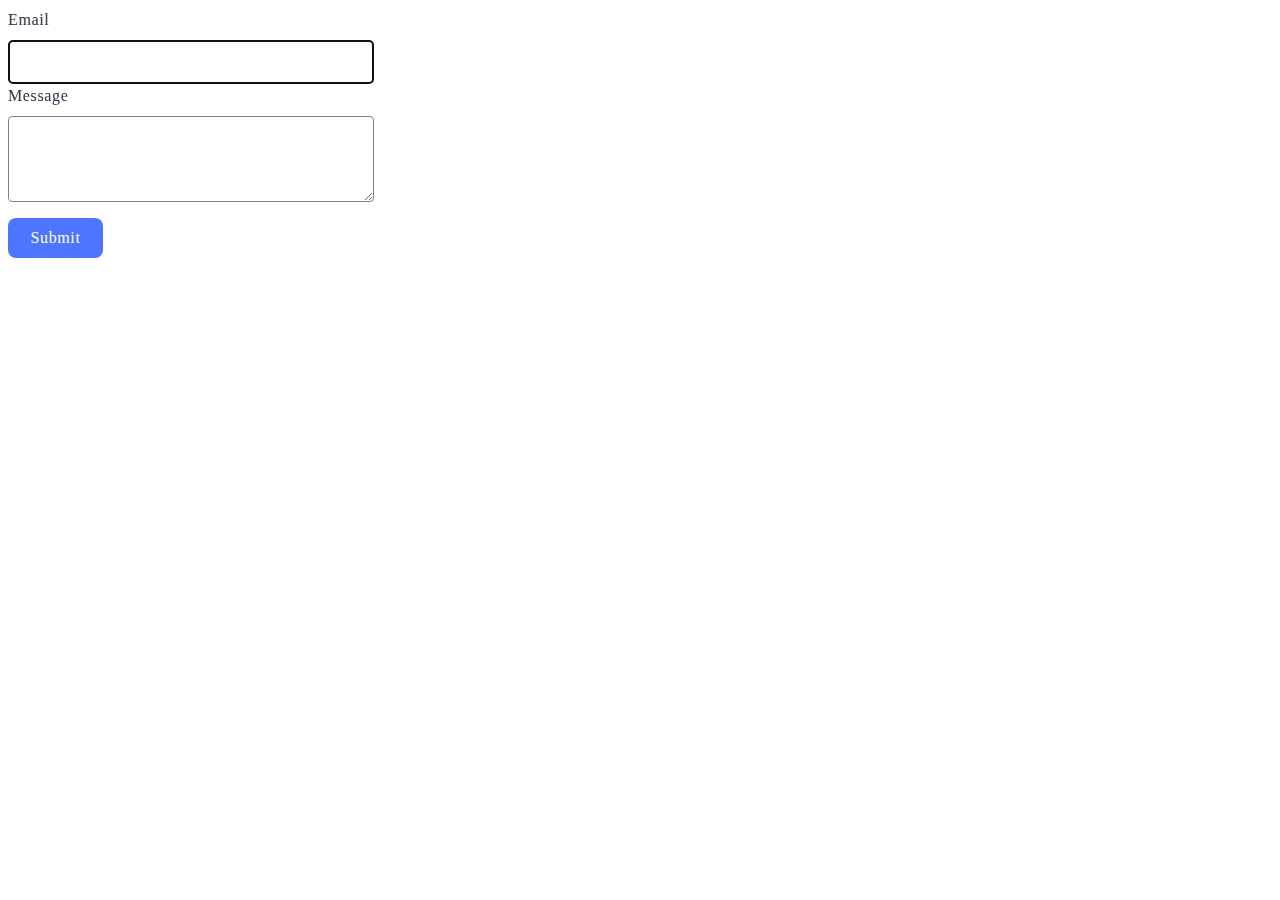
<file: src/2-form.html>
<!DOCTYPE html>
<html lang="en">
  <head>
    <meta charset="UTF-8" />
    <meta name="viewport" content="width=device-width, initial-scale=1.0" />
    <title>Document</title>

    <link rel="stylesheet" href="./css/form.css" />
  </head>
  <body>
    <form class="feedback-form" autocomplete="off">
      <label>
        Email
        <input type="email" name="email" autofocus />
      </label>
      <label>
        Message
        <textarea name="message" rows="8"></textarea>
      </label>
      <button type="submit">Submit</button>
    </form>

    <script src="./js/2-form.js" defer type="module"></script>
  </body>
</html>
</file>
<file: src/css/form.css>
label {
  color: #2e2f42;
  font-family: Montserrat;
  font-size: 16px;
  line-height: 1.5; /* 150% */
  letter-spacing: 0.04em;
  display: flex;
  flex-direction: column;
  gap: 8px;
}

.feedback-form {
  display: flex;
  flex-direction: column;
}

input {
  width: 360px;
  height: 40px;
  flex-shrink: 0;
  border-radius: 4px;
  border: 1px solid #808080;
}

textarea {
  width: 360px;
  height: 80px;
  flex-shrink: 0;
  border-radius: 4px;
  border: 1px solid #808080;
}

button {
  width: 95px;
  height: 40px;
  padding: 8px 16px;
  justify-content: center;
  align-items: center;
  gap: 10px;
  border: none;
  border-radius: 8px;
  background: #4e75ff;
  color: #fff;
  font-family: Montserrat;
  font-size: 16px;
  font-weight: 500;
  line-height: 1.5; /* 150% */
  letter-spacing: 0.04em;
  margin-top: 16px;
}
</file>
